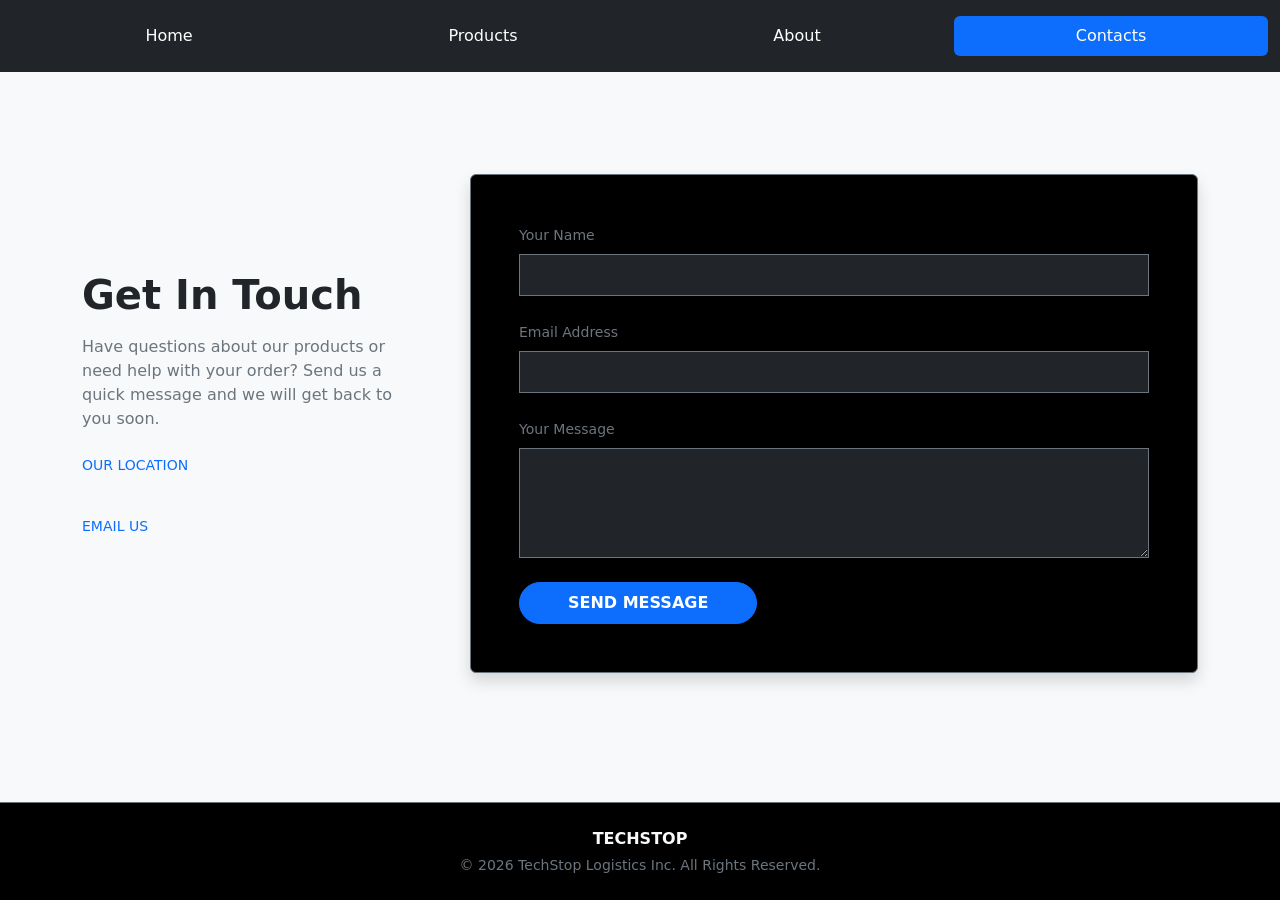
<file: contacts.html>
<!DOCTYPE html>
<html lang="en">
<head>
  <meta charset="UTF-8">
  <meta name="viewport" content="width=device-width, initial-scale=1.0">
  <title>TechStop | Contact Us</title>
  <link href="https://cdn.jsdelivr.net/npm/bootstrap@5.3.3/dist/css/bootstrap.min.css" rel="stylesheet">
  <link href="https://unpkg.com/aos@2.3.1/dist/aos.css" rel="stylesheet">
  <style>
    body { padding-top: 86px; }
  </style>
</head>
<body class="d-flex flex-column min-vh-100 bg-light text-dark">

    <header>
      <nav class="navbar navbar-expand-sm bg-dark navbar-dark fixed-top py-3">
        <div class="container-fluid w-100">
          <ul class="navbar-nav nav-pills w-100 nav-justified">
            <li class="nav-item">
              <a class="nav-link text-white" href="./index.html">Home</a>
            </li>
            <li class="nav-item">
              <a class="nav-link text-white" href="./products.html">Products</a>
            </li>
            <li class="nav-item">
              <a class="nav-link text-white" href="./about.html">About</a>
            </li>
            <li class="nav-item">
              <a class="nav-link text-white active" href="./contacts.html">Contacts</a>
            </li>
          </ul>
        </div>
      </nav>
    </header>

    <main class="container py-5 my-auto">
      <div class="row g-5 align-items-center">
        
        <div class="col-lg-4" data-aos="fade-right">
          <h2 class="display-6 fw-bold text-dark mb-3">Get In Touch</h2>
          <p class="text-secondary mb-4">Have questions about our products or need help with your order? Send us a quick message and we will get back to you soon.</p>
          
          <div class="mb-3">
            <p class="small text-primary text-uppercase tracking-wider mb-0">Our Location</p>
            <p class="fw-medium text-light">Cape Town, South Africa</p>
          </div>
          <div>
            <p class="small text-primary text-uppercase tracking-wider mb-0">Email Us</p>
            <p class="fw-medium text-light">support@techstop.co.za</p>
          </div>
        </div>

        <div class="col-lg-8" data-aos="fade-left">
          <div class="bg-black border border-secondary p-4 p-md-5 rounded shadow">
            <form onsubmit="return false;">
              
              <div class="mb-4">
                <label class="form-label text-secondary small fw-medium">Your Name</label>
                <input type="text" class="form-control bg-dark border-secondary text-light rounded-0 py-2" placeholder="John Doe" required>
              </div>

              <div class="mb-4">
                <label class="form-label text-secondary small fw-medium">Email Address</label>
                <input type="email" class="form-control bg-dark border-secondary text-light rounded-0 py-2" placeholder="john@example.com" required>
              </div>

              <div class="mb-4">
                <label class="form-label text-secondary small fw-medium">Your Message</label>
                <textarea class="form-control bg-dark border-secondary text-light rounded-0" rows="4" placeholder="How can we help you?" required></textarea>
              </div>

              <button type="submit" class="btn btn-primary px-5 py-2 fw-bold text-uppercase rounded-pill shadow-sm">Send Message</button>
            </form>
          </div>
        </div>

      </div>
    </main>

    <footer class="bg-black text-secondary py-4 border-top border-secondary mt-auto">
      <div class="container text-center">
        <p class="mb-1 text-light fw-bold tracking-wider">TECHSTOP</p>
        <p class="small mb-0">&copy; 2026 TechStop Logistics Inc. All Rights Reserved.</p>
      </div>
    </footer>

    <script src="https://cdn.jsdelivr.net/npm/bootstrap@5.3.3/dist/js/bootstrap.bundle.min.js"></script>
    <script src="https://unpkg.com/aos@2.3.1/dist/aos.js"></script>
    <script>
      AOS.init({ duration: 800, once: true });
    </script>
</body>
</html>
</file>
